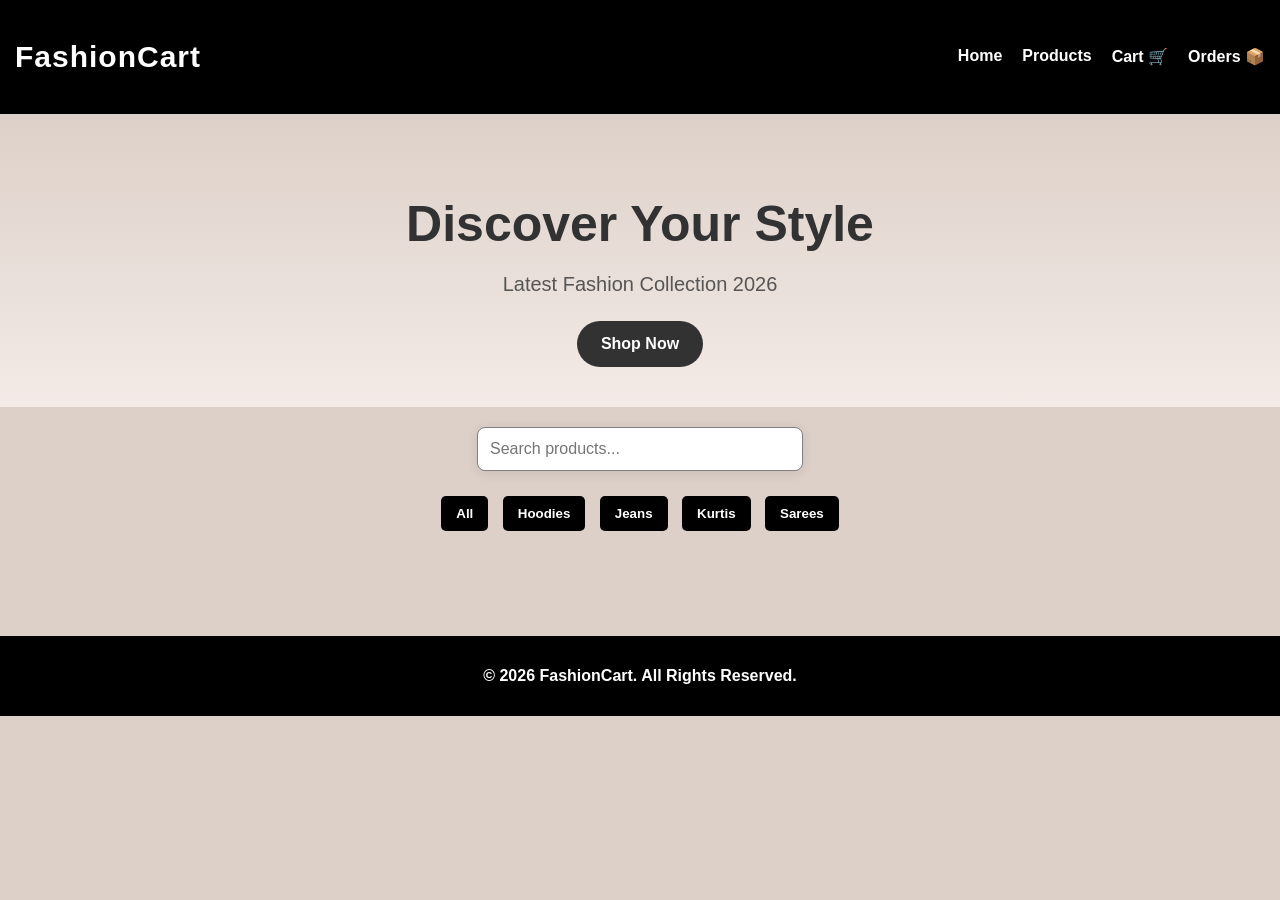
<file: frontend/index.html>
<!DOCTYPE html>
<html lang="en">
<head>
    <meta charset="UTF-8">
    <meta name="viewport" content="width=device-width, initial-scale=1.0">
    <title>FashionCart</title>

    <link rel="stylesheet" href="style.css">

    <style>

        /* Navbar */
        nav{
            background-color: black;
            color: white;
            padding: 15px;

            display: flex;
            justify-content: space-between;
            align-items: center;
        }

        nav ul{
            display: flex;
            gap: 20px;
            list-style: none;
        }

        nav a{
            color: white;
            text-decoration: none;
        }

        /* Hero Section */
        .hero{
            text-align: center;
            padding: 40px;
        }

        /* Search Bar */
        .search-box{
            text-align: center;
            margin: 20px;
        }

        .search-box input{
            width: 300px;
            padding: 12px;
            border-radius: 8px;
            border: 1px solid gray;
            font-size: 16px;
        }

        /* Filter Buttons */
        .filter-buttons{
            text-align: center;
            margin-bottom: 20px;
        }

        .filter-buttons button{
            margin: 5px;
        }

        /* Products Layout */
       

        /* Product Card */
        .product-card{
            width: 180px;

            background-color: white;

            border-radius: 10px;

            padding: 15px;

            text-align: center;

            box-shadow: 0px 0px 10px rgba(0,0,0,0.1);

            flex-shrink: 0;
        }

        /* Product Image */
        .product-card img{
            width: 150px;
            height: 180px;

            object-fit: cover;

            border-radius: 10px;
        }

        /* Buttons */
        button{
            background-color: black;
            color: white;

            border: none;

            padding: 10px 15px;

            border-radius: 5px;

            cursor: pointer;
        }

        button:hover{
            background-color: gray;
        }

        /* Scrollbar */
        .products::-webkit-scrollbar {
            height: 8px;
        }

        .products::-webkit-scrollbar-thumb {
            background: gray;
            border-radius: 10px;
        }

        /* Footer */
        footer{
            background-color: black;
            color: white;

            text-align: center;

            padding: 15px;

            margin-top: 30px;
        }

    </style>

</head>
<body>

    <!-- Navbar -->
    <nav>

        <h1>FashionCart</h1>

        <ul>
            <li><a href="#">Home</a></li>
            <li><a href="#">Products</a></li>
            <li><a href="cart.html">Cart 🛒</a></li>
            <li><a href="orders.html">Orders 📦</a></li>
        </ul>

    </nav>

    <!-- Hero Section -->
    <section class="hero">

        <h2>Discover Your Style</h2>

        <p>Latest Fashion Collection 2026</p>

        <button>Shop Now</button>

    </section>

    <!-- Search Bar -->
    <div class="search-box">

        <input 
            type="text" 
            id="search"
            placeholder="Search products..."
        >

    </div>

    <!-- Filter Buttons -->
    <div class="filter-buttons">

        <button onclick="filterProduct('all')">
            All
        </button>

        <button onclick="filterProduct('hoodie')">
            Hoodies
        </button>

        <button onclick="filterProduct('jeans')">
            Jeans
        </button>

        <button onclick="filterProduct('kurti')">
            Kurtis
        </button>

        <button onclick="filterProduct('saree')">
            Sarees
        </button>

    </div>

    <!-- Products -->
    <section class="products" id="products"></section>

    <!-- Footer -->
    <footer>

        <p>© 2026 FashionCart. All Rights Reserved.</p>

    </footer>

    <script src="script.js"></script>

</body>
</html>
</file>
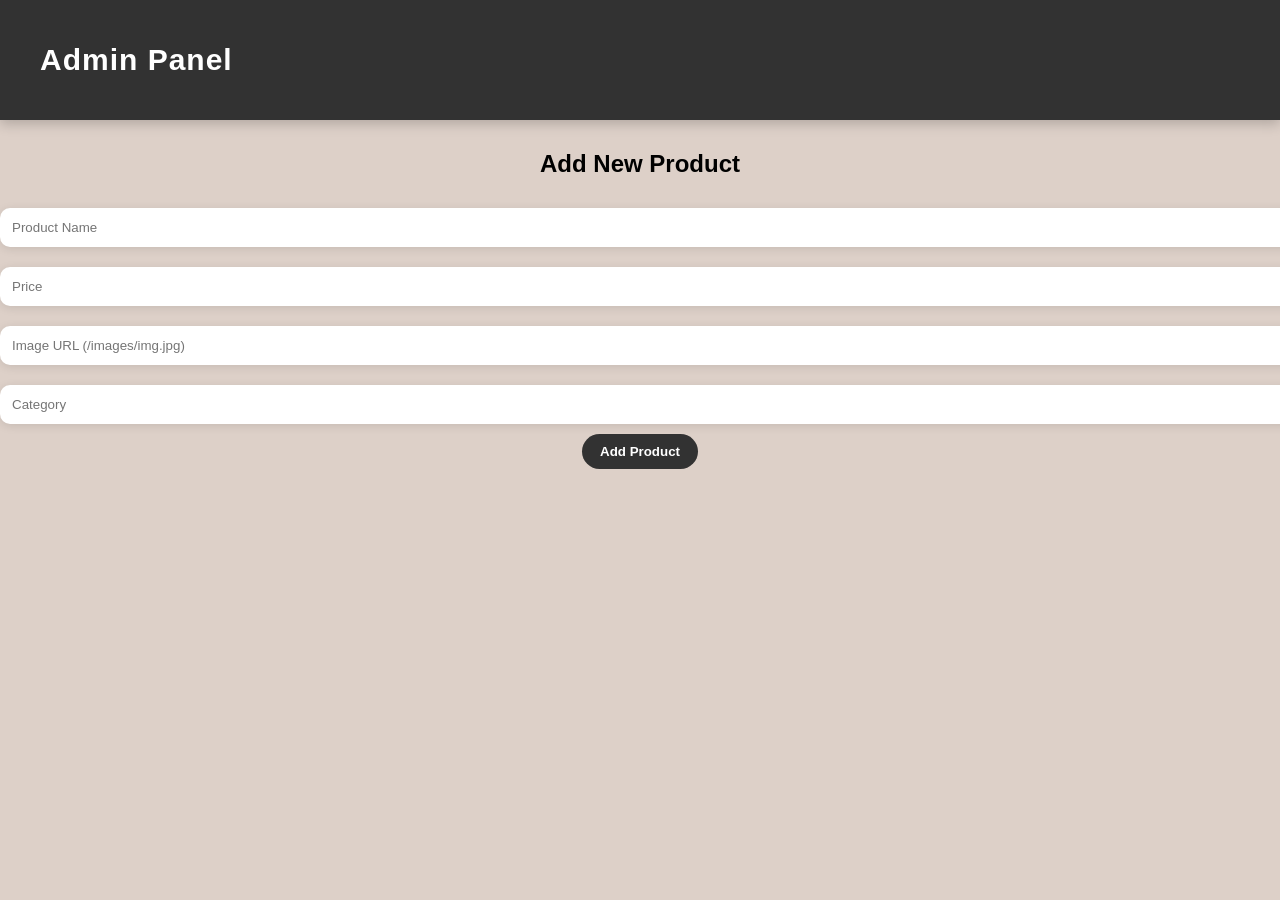
<file: frontend/admin.html>
<!DOCTYPE html>
<html>
<head>
    <title>Admin Panel - Add Product</title>
    <link rel="stylesheet" href="style.css">
</head>

<body>

    <nav>
        <h1>Admin Panel</h1>
    </nav>

    <div style="text-align:center; margin-top:30px;">

        <h2>Add New Product</h2>

        <input class="input-box" id="name" placeholder="Product Name">
        <input class="input-box" id="price" placeholder="Price">
        <input class="input-box" id="image" placeholder="Image URL (/images/img.jpg)">
        <input class="input-box" id="category" placeholder="Category">

        <button onclick="addProduct()">Add Product</button>

        <p id="msg"></p>

    </div>

<script>

async function addProduct(){

    const product = {
        name: document.getElementById("name").value,
        price: document.getElementById("price").value,
        image: document.getElementById("image").value,
        category: document.getElementById("category").value
    };

    const res = await fetch("http://localhost:3000/add-product", {
        method: "POST",
        headers: {
            "Content-Type": "application/json"
        },
        body: JSON.stringify(product)
    });

    const data = await res.json();

    document.getElementById("msg").innerText = data.message;

}

</script>

</body>
</html>
</file>
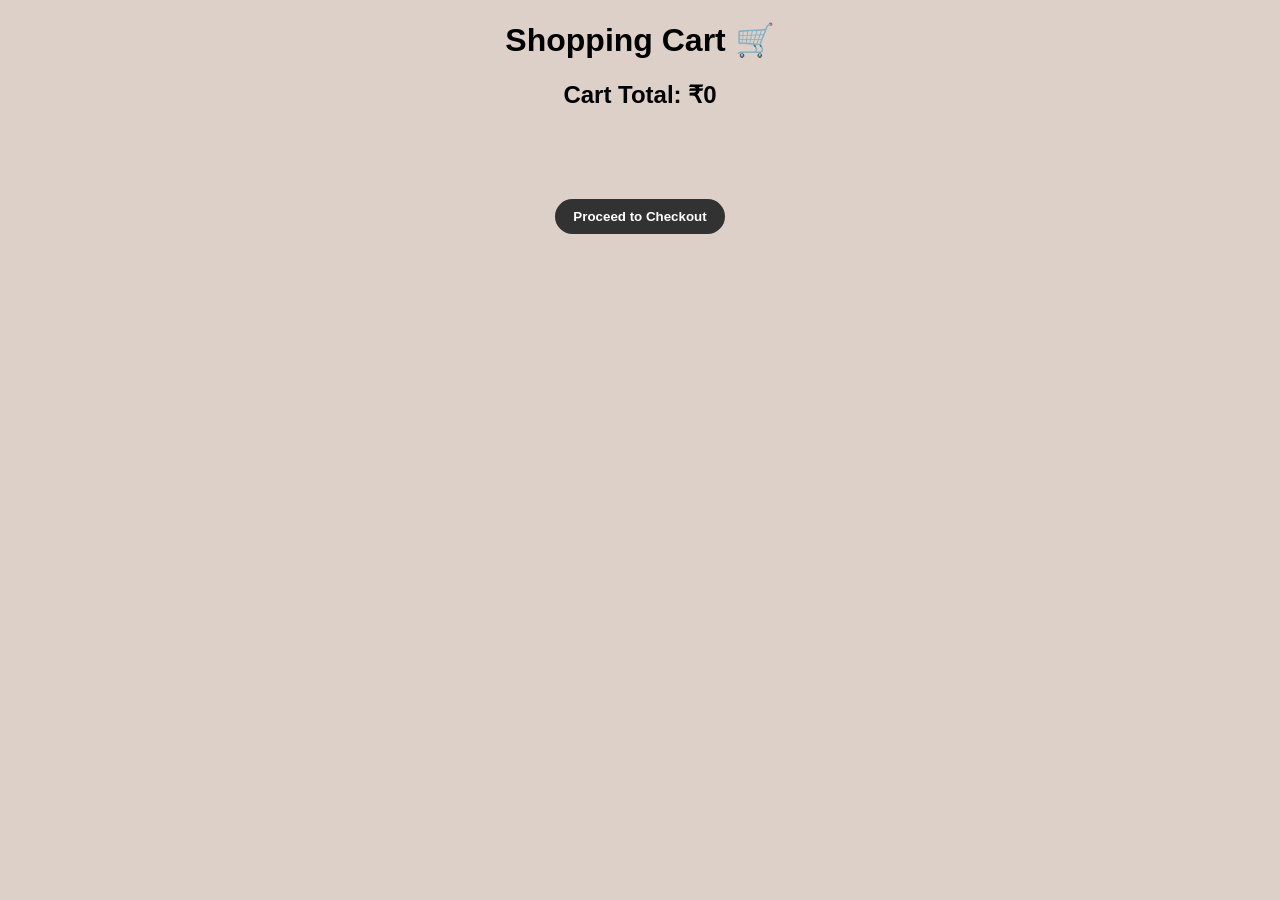
<file: frontend/cart.html>
<!DOCTYPE html>
<html lang="en">
<head>
    <meta charset="UTF-8">
    <meta name="viewport" content="width=device-width, initial-scale=1.0">
    <title>Cart</title>

    <link rel="stylesheet" href="style.css">
</head>
<body>

    <h1 style="text-align:center;">Shopping Cart 🛒</h1>
    <h2 id="totalPrice" style="text-align:center;"></h2>

    <div id="cartItems" class="products"></div>

    <script src="cart.js"></script>

</body>
</html>
<div style="text-align:center; margin:20px;">

    <a href="checkout.html">

        <button>
            Proceed to Checkout
        </button>

    </a>

</div>
</file>
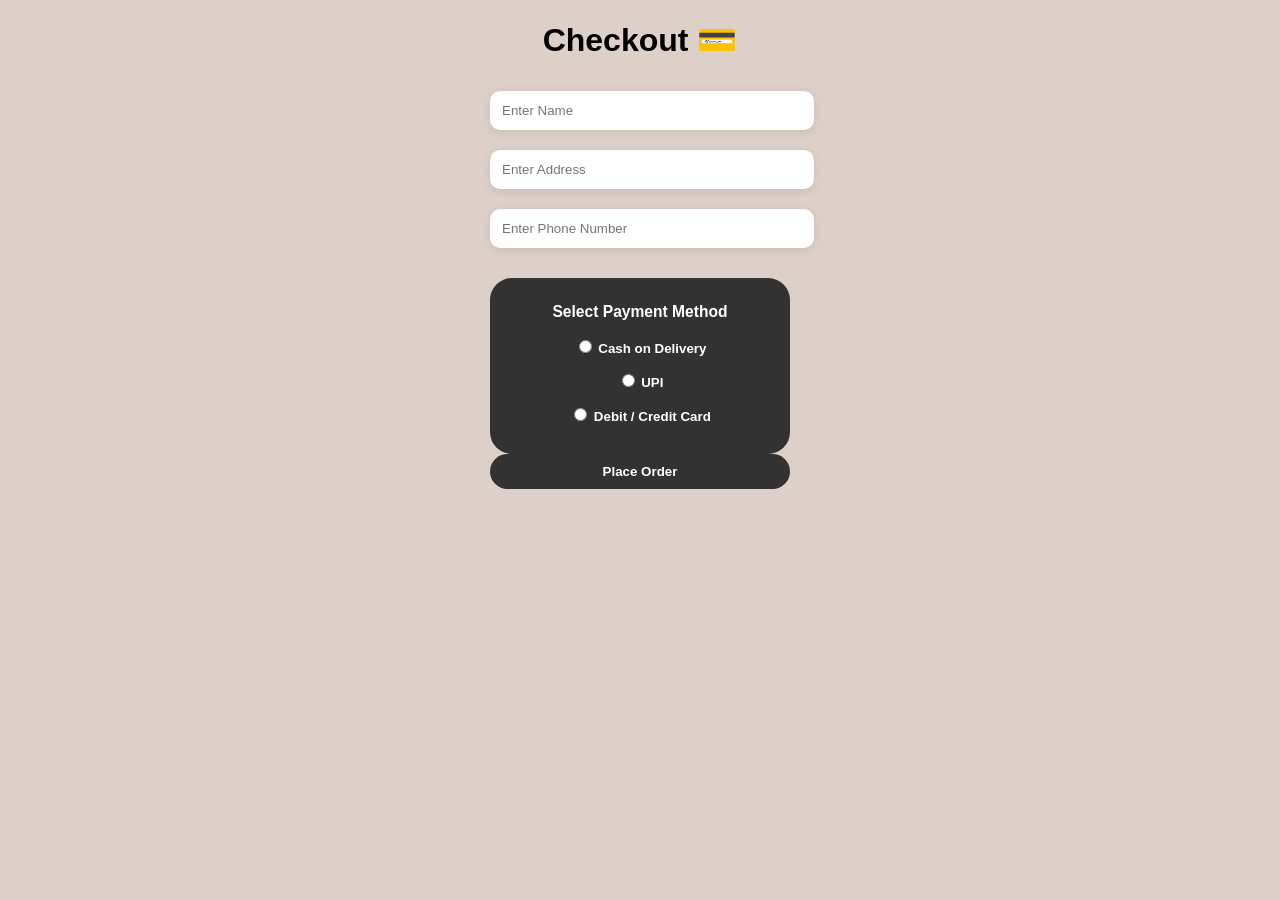
<file: frontend/checkout.html>
<!DOCTYPE html>
<html lang="en">
<head>
    <meta charset="UTF-8">
    <meta name="viewport" content="width=device-width, initial-scale=1.0">
    <title>Checkout</title>

    <link rel="stylesheet" href="style.css">
</head>
<body>

    <h1 style="text-align:center;">
        Checkout 💳
    </h1>

    <div style="width:300px; margin:auto;">

        <input type="text" id="name" placeholder="Enter Name" class="input-box">

        <input type="text" id="address" placeholder="Enter Address" class="input-box">

        <input type="text" id="phone" placeholder="Enter Phone Number" class="input-box">

        <h2 id="finalTotal"></h2>

        <button onclick="placeOrder()" style="width:100%;">
           <h3>Select Payment Method</h3>

<div style="margin-bottom:20px;">
    <label>
        <input type="radio" name="payment" value="Cash on Delivery">
        Cash on Delivery
    </label>

    <br><br>

    <label>
        <input type="radio" name="payment" value="UPI">
        UPI
    </label>

    <br><br>

    <label>
        <input type="radio" name="payment" value="Card">
        Debit / Credit Card
    </label>
</div>

<button onclick="placeOrder()" style="width:100%;">
    Place Order
</button>
    </div>

    <script src="checkout.js"></script>

</body>
</html>
</file>
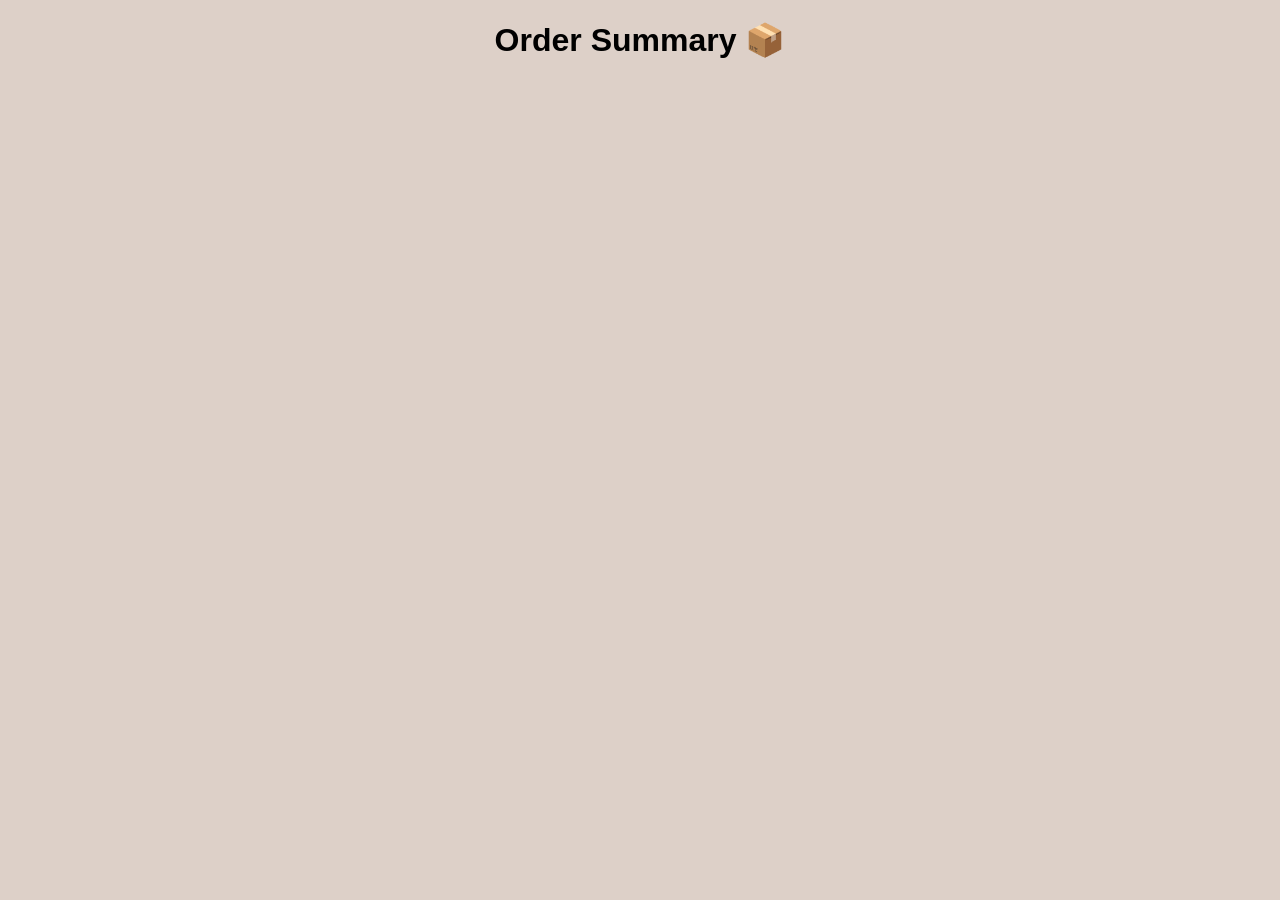
<file: frontend/order.html>
<!DOCTYPE html>
<html lang="en">
<head>
    <meta charset="UTF-8">
    <meta name="viewport" content="width=device-width, initial-scale=1.0">
    <title>Order Summary</title>

    <link rel="stylesheet" href="style.css">
</head>
<body>

    <h1 style="text-align:center;">
        Order Summary 📦
    </h1>

    <div id="orderDetails" style="text-align:center;"></div>

    <script src="order.js"></script>

</body>
</html>
</file>
<file: frontend/style.css>
body{
    margin: 0;
    padding: 0;
    font-family: Arial, sans-serif;
    background-color: #DDD0C8;
}

/* =========================
   NAVBAR
========================= */
nav{
    background-color: #323232;
    color: white;

    padding: 18px 40px;

    display: flex;
    justify-content: space-between;
    align-items: center;

    box-shadow: 0px 4px 12px rgba(0,0,0,0.2);
}

nav h1{
    font-size: 30px;
    letter-spacing: 1px;
}

nav ul{
    display: flex;
    gap: 25px;
    list-style: none;
}

nav a{
    color: white;
    text-decoration: none;
    font-weight: bold;
    transition: 0.3s;
}

nav a:hover{
    color: #DDD0C8;
}

/* =========================
   HERO SECTION
========================= */
.hero{
    text-align: center;
    padding: 70px 20px;

    background: linear-gradient(to bottom, #DDD0C8, #f3ebe7);
}

.hero h2{
    font-size: 50px;
    margin-bottom: 15px;

    color: #323232;
}

.hero p{
    font-size: 20px;
    color: #555;
    margin-bottom: 25px;
}

.hero button{
    background-color: #323232;

    color: white;

    border: none;

    padding: 14px 24px;

    border-radius: 25px;

    cursor: pointer;

    font-weight: bold;

    font-size: 16px;

    transition: 0.3s;
}

.hero button:hover{
    transform: scale(1.05);

    background-color: #444;
}

/* =========================
   SEARCH BOX
========================= */
.search-box{
    text-align: center;
    margin: 30px;
}

.search-box input{
    width: 340px;

    padding: 15px;

    border-radius: 30px;

    border: none;

    outline: none;

    background-color: white;

    box-shadow: 0px 2px 12px rgba(0,0,0,0.1);

    font-size: 16px;
}

/* =========================
   FILTER BUTTONS
========================= */
.filter-buttons{
    text-align: center;
    margin-bottom: 30px;
}

.filter-buttons button{
    margin: 5px;
}

/* =========================
   PRODUCTS
========================= */
.products{

    display: grid;

    grid-template-columns: repeat(auto-fit, minmax(220px, 1fr));

    gap: 25px;

    padding: 25px;

    justify-items: center;

}

/* =========================
   PRODUCT CARD
========================= */
.product-card{

    width: 100%;

    max-width: 220px;

    background: white;

    padding: 18px;

    border-radius: 22px;

    text-align: center;

    box-shadow: 0px 4px 18px rgba(0,0,0,0.12);

    transition: 0.3s;
}

.product-card:hover{
    transform: translateY(-8px);

    box-shadow: 0px 8px 22px rgba(0,0,0,0.2);
}

.product-card img{
    width: 180px;
    height: 220px;

    object-fit: cover;

    border-radius: 18px;
}

.product-card h3{
    color: #323232;
    margin-top: 14px;
}

.product-card p{
    color: #555;
    font-size: 19px;
    font-weight: bold;
}

/* =========================
   BUTTONS
========================= */
button{
    background-color: #323232;

    color: white;

    border: none;

    padding: 10px 18px;

    border-radius: 22px;

    cursor: pointer;

    font-weight: bold;

    transition: 0.3s;
}

button:hover{
    transform: scale(1.05);

    background-color: #444;
}

/* =========================
   FOOTER
========================= */
footer{
    background-color: #323232;

    color: white;

    text-align: center;

    padding: 20px;

    margin-top: 40px;

    font-weight: bold;
}

/* =========================
   CHECKOUT INPUTS
========================= */

.input-box{
    width: 100%;

    padding: 12px;

    margin: 10px 0;

    border-radius: 10px;

    border: none;

    outline: none;

    box-shadow: 0px 2px 10px rgba(0,0,0,0.1);
}
</file>
